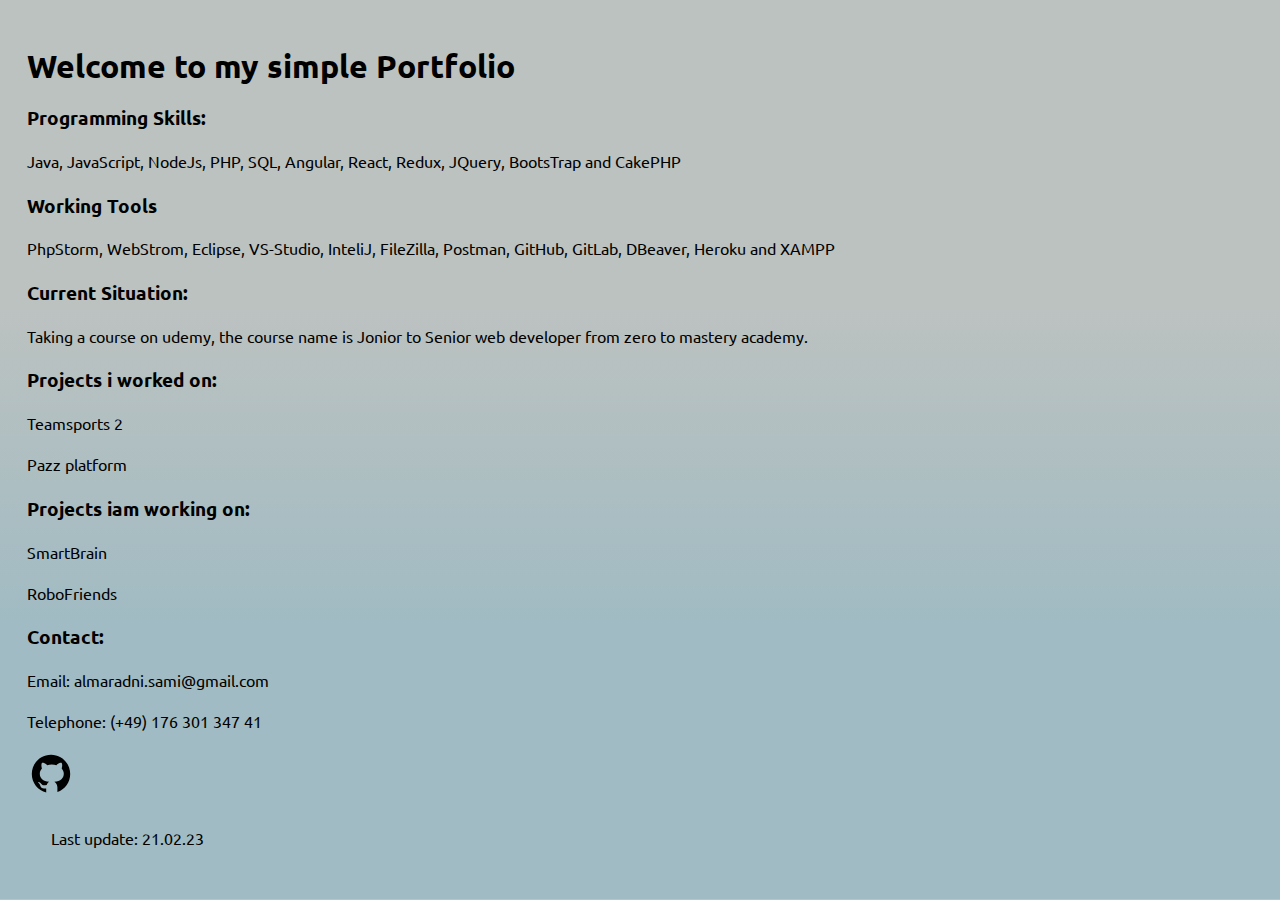
<file: index.html>
<!DOCTYPE html>
<html lang="en">

<head>
    <meta charset="UTF-8">
    <meta http-equiv="X-UA-Compatible">
    <meta name="viewport" content="width=device-width, initial-scale=1.0">
    <link rel="stylesheet" href="style.css">
    <link rel="preconnect" href="https://fonts.googleapis.com">
    <link rel="preconnect" href="https://fonts.gstatic.com" crossorigin>
    <link href="https://fonts.googleapis.com/css2?family=Ubuntu&display=swap" rel="stylesheet">

    <!-- Google tag (gtag.js) -->
    <script async src="https://www.googletagmanager.com/gtag/js?id=G-FYYS1ZQNC2"></script>
    <script>
        window.dataLayer = window.dataLayer || [];
        function gtag() { dataLayer.push(arguments); }
        gtag('js', new Date());

        gtag('config', 'G-FYYS1ZQNC2');
    </script>

    <title>Sami Almaradni</title>
</head>

<body>
    <h1>Welcome to my simple Portfolio</h1>

    <div class="container">

        <div class="div-box">
            <h3>Programming Skills:</h3>
            <p>Java, JavaScript, NodeJs, PHP, SQL,
                Angular, React, Redux, JQuery, BootsTrap and CakePHP</p>
        </div>

        <div class="div-box">
            <h3>Working Tools</h3>
            <p>PhpStorm, WebStrom, Eclipse, VS-Studio, InteliJ, FileZilla,
                Postman, GitHub, GitLab, DBeaver, Heroku and XAMPP</p>
        </div>

        <div class="div-box">
            <h3>Current Situation:</h3>
            <p>Taking a course on udemy, the course name is Jonior to Senior
                web developer from zero to mastery academy.
            </p>
        </div>

        <div class="div-box">
            <h3>Projects i worked on:</h3>
            <p><a href="https://www.teamsports2.de/" target="_blank">Teamsports 2</a></p>
            <p><a href="https://www.pazz.de/login" target="_blank">Pazz platform</a></p>

            <h3>Projects iam working on:</h3>
            <p><a href="https://github.com/sami-almaradni/face-recognition-brain" target="_blank">SmartBrain</a></p>
            <p><a href="https://github.com/sami-almaradni/robofriends" target="_blank">RoboFriends</a></p>
        </div>

        <div class="div-box">
            <h3>Contact:</h3>
            <p>Email: almaradni.sami@gmail.com</p>
            <p>Telephone: (+49) 176 301 347 41</p>
            <?xml version="1.0"?>
            <a href="https://github.com/" target="_blank">
                <svg xmlns="http://www.w3.org/2000/svg" viewBox="0 0 30 30" width="48px" height="48px">
                    <path
                        d="M15,3C8.373,3,3,8.373,3,15c0,5.623,3.872,10.328,9.092,11.63C12.036,26.468,12,26.28,12,26.047v-2.051 c-0.487,0-1.303,0-1.508,0c-0.821,0-1.551-0.353-1.905-1.009c-0.393-0.729-0.461-1.844-1.435-2.526 c-0.289-0.227-0.069-0.486,0.264-0.451c0.615,0.174,1.125,0.596,1.605,1.222c0.478,0.627,0.703,0.769,1.596,0.769 c0.433,0,1.081-0.025,1.691-0.121c0.328-0.833,0.895-1.6,1.588-1.962c-3.996-0.411-5.903-2.399-5.903-5.098 c0-1.162,0.495-2.286,1.336-3.233C9.053,10.647,8.706,8.73,9.435,8c1.798,0,2.885,1.166,3.146,1.481C13.477,9.174,14.461,9,15.495,9 c1.036,0,2.024,0.174,2.922,0.483C18.675,9.17,19.763,8,21.565,8c0.732,0.731,0.381,2.656,0.102,3.594 c0.836,0.945,1.328,2.066,1.328,3.226c0,2.697-1.904,4.684-5.894,5.097C18.199,20.49,19,22.1,19,23.313v2.734 c0,0.104-0.023,0.179-0.035,0.268C23.641,24.676,27,20.236,27,15C27,8.373,21.627,3,15,3z" />
                </svg>
            </a>

            <!-- <?xml version="1.0"?>
            <a href="https://www.linkedin.com/in/sami-almaradni-42793019b/">
                <svg xmlns="http://www.w3.org/2000/svg" viewBox="0 0 24 24" width="48px" height="48px">
                    <path
                        d="M19,3H5C3.895,3,3,3.895,3,5v14c0,1.105,0.895,2,2,2h14c1.105,0,2-0.895,2-2V5C21,3.895,20.105,3,19,3z M9,17H6.477v-7H9 V17z M7.694,8.717c-0.771,0-1.286-0.514-1.286-1.2s0.514-1.2,1.371-1.2c0.771,0,1.286,0.514,1.286,1.2S8.551,8.717,7.694,8.717z M18,17h-2.442v-3.826c0-1.058-0.651-1.302-0.895-1.302s-1.058,0.163-1.058,1.302c0,0.163,0,3.826,0,3.826h-2.523v-7h2.523v0.977 C13.93,10.407,14.581,10,15.802,10C17.023,10,18,10.977,18,13.174V17z" />
                </svg>
            </a> -->
        </div>
    </div>
    <footer style="margin: 1.5rem;">Last update: 21.02.23</footer>
</body>

</html>
</file>
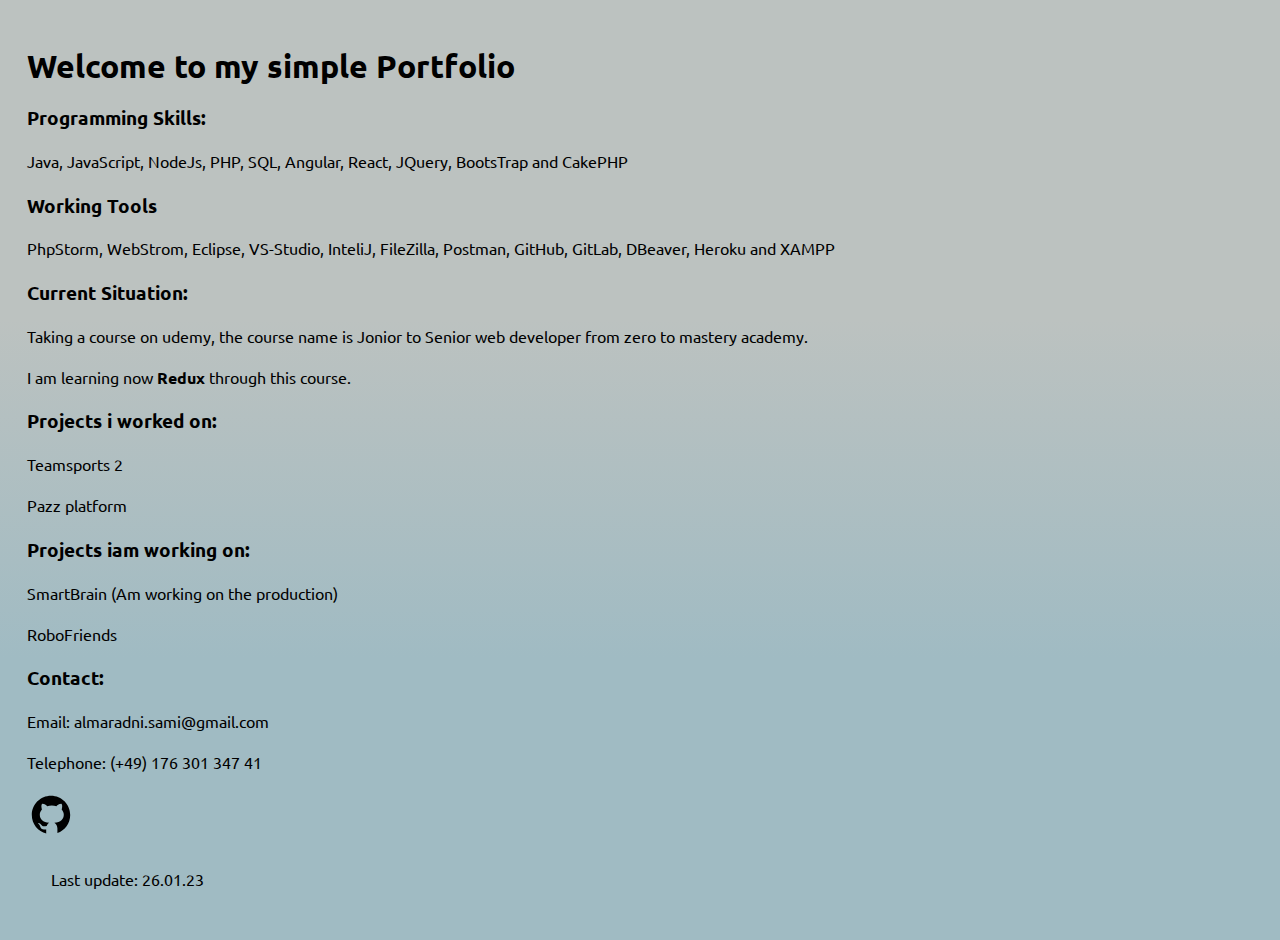
<file: src/index.html>
<!DOCTYPE html>
<html lang="en">

<head>
    <meta charset="UTF-8">
    <meta http-equiv="X-UA-Compatible">
    <meta name="viewport" content="width=device-width, initial-scale=1.0">
    <link rel="stylesheet" href="style.css">
    <link rel="preconnect" href="https://fonts.googleapis.com">
    <link rel="preconnect" href="https://fonts.gstatic.com" crossorigin>
    <link href="https://fonts.googleapis.com/css2?family=Ubuntu&display=swap" rel="stylesheet">

    <title>Sami Almaradni</title>
</head>

<body>
    <h1>Welcome to my simple Portfolio</h1>

    <div class="container">

        <div class="div-box">
            <h3>Programming Skills:</h3>
            <p>Java, JavaScript, NodeJs, PHP, SQL,
                Angular, React, JQuery, BootsTrap and CakePHP</p>
        </div>

        <div class="div-box">
            <h3>Working Tools</h3>
            <p>PhpStorm, WebStrom, Eclipse, VS-Studio, InteliJ, FileZilla,
                Postman, GitHub, GitLab, DBeaver, Heroku and XAMPP</p>
        </div>

        <div class="div-box">
            <h3>Current Situation:</h3>
            <p>Taking a course on udemy, the course name is Jonior to Senior
                web developer from zero to mastery academy.
            </p>
            <p>
                I am learning now <strong>Redux</strong> through this course.
            </p>
        </div>

        <div class="div-box">
            <h3>Projects i worked on:</h3>
            <p><a href="https://www.teamsports2.de/" target="_blank">Teamsports 2</a></p>
            <p><a href="https://www.pazz.de/login" target="_blank">Pazz platform</a></p>

            <h3>Projects iam working on:</h3>
            <p><a href="https://github.com/sami-almaradni/face-recognition-brain" target="_blank">SmartBrain</a> (Am
                working on the production)</p>
            <p><a href="https://github.com/sami-almaradni/robofriends" target="_blank">RoboFriends</a></p>
        </div>

        <div class="div-box">
            <h3>Contact:</h3>
            <p>Email: almaradni.sami@gmail.com</p>
            <p>Telephone: (+49) 176 301 347 41</p>
            <?xml version="1.0"?>
            <a href="https://github.com/" target="_blank">
                <svg xmlns="http://www.w3.org/2000/svg" viewBox="0 0 30 30" width="48px" height="48px">
                    <path
                        d="M15,3C8.373,3,3,8.373,3,15c0,5.623,3.872,10.328,9.092,11.63C12.036,26.468,12,26.28,12,26.047v-2.051 c-0.487,0-1.303,0-1.508,0c-0.821,0-1.551-0.353-1.905-1.009c-0.393-0.729-0.461-1.844-1.435-2.526 c-0.289-0.227-0.069-0.486,0.264-0.451c0.615,0.174,1.125,0.596,1.605,1.222c0.478,0.627,0.703,0.769,1.596,0.769 c0.433,0,1.081-0.025,1.691-0.121c0.328-0.833,0.895-1.6,1.588-1.962c-3.996-0.411-5.903-2.399-5.903-5.098 c0-1.162,0.495-2.286,1.336-3.233C9.053,10.647,8.706,8.73,9.435,8c1.798,0,2.885,1.166,3.146,1.481C13.477,9.174,14.461,9,15.495,9 c1.036,0,2.024,0.174,2.922,0.483C18.675,9.17,19.763,8,21.565,8c0.732,0.731,0.381,2.656,0.102,3.594 c0.836,0.945,1.328,2.066,1.328,3.226c0,2.697-1.904,4.684-5.894,5.097C18.199,20.49,19,22.1,19,23.313v2.734 c0,0.104-0.023,0.179-0.035,0.268C23.641,24.676,27,20.236,27,15C27,8.373,21.627,3,15,3z" />
                </svg>
            </a>

            <!-- <?xml version="1.0"?>
            <a href="https://www.linkedin.com/in/sami-almaradni-42793019b/">
                <svg xmlns="http://www.w3.org/2000/svg" viewBox="0 0 24 24" width="48px" height="48px">
                    <path
                        d="M19,3H5C3.895,3,3,3.895,3,5v14c0,1.105,0.895,2,2,2h14c1.105,0,2-0.895,2-2V5C21,3.895,20.105,3,19,3z M9,17H6.477v-7H9 V17z M7.694,8.717c-0.771,0-1.286-0.514-1.286-1.2s0.514-1.2,1.371-1.2c0.771,0,1.286,0.514,1.286,1.2S8.551,8.717,7.694,8.717z M18,17h-2.442v-3.826c0-1.058-0.651-1.302-0.895-1.302s-1.058,0.163-1.058,1.302c0,0.163,0,3.826,0,3.826h-2.523v-7h2.523v0.977 C13.93,10.407,14.581,10,15.802,10C17.023,10,18,10.977,18,13.174V17z" />
                </svg>
            </a> -->
        </div>
    </div>
<footer style="margin: 1.5rem;">Last update: 26.01.23</footer>
</body>
</html>
</file>
<file: style.css>
body {
    background: linear-gradient(180deg, rgba(188,194,192,1) 34%, rgba(160,187,195,1) 70%);
    font-family: 'Ubuntu', sans-serif;
    padding: 1.2rem;
    
}

h1 {
    line-height: 35px;
}

.div-box {
    line-height: 25px;
}

a {
    text-decoration: none;
    color: black;
}

p > a:hover {
    font-size: 20px;
}
</file>
<file: src/style.css>
body {
    background: linear-gradient(180deg, rgba(188,194,192,1) 34%, rgba(160,187,195,1) 70%);
    font-family: 'Ubuntu', sans-serif;
    padding: 1.2rem;
    
}

h1 {
    line-height: 35px;
}

.div-box {
    line-height: 25px;
}

a {
    text-decoration: none;
    color: black;
}

p > a:hover {
    font-size: 20px;
}
</file>
